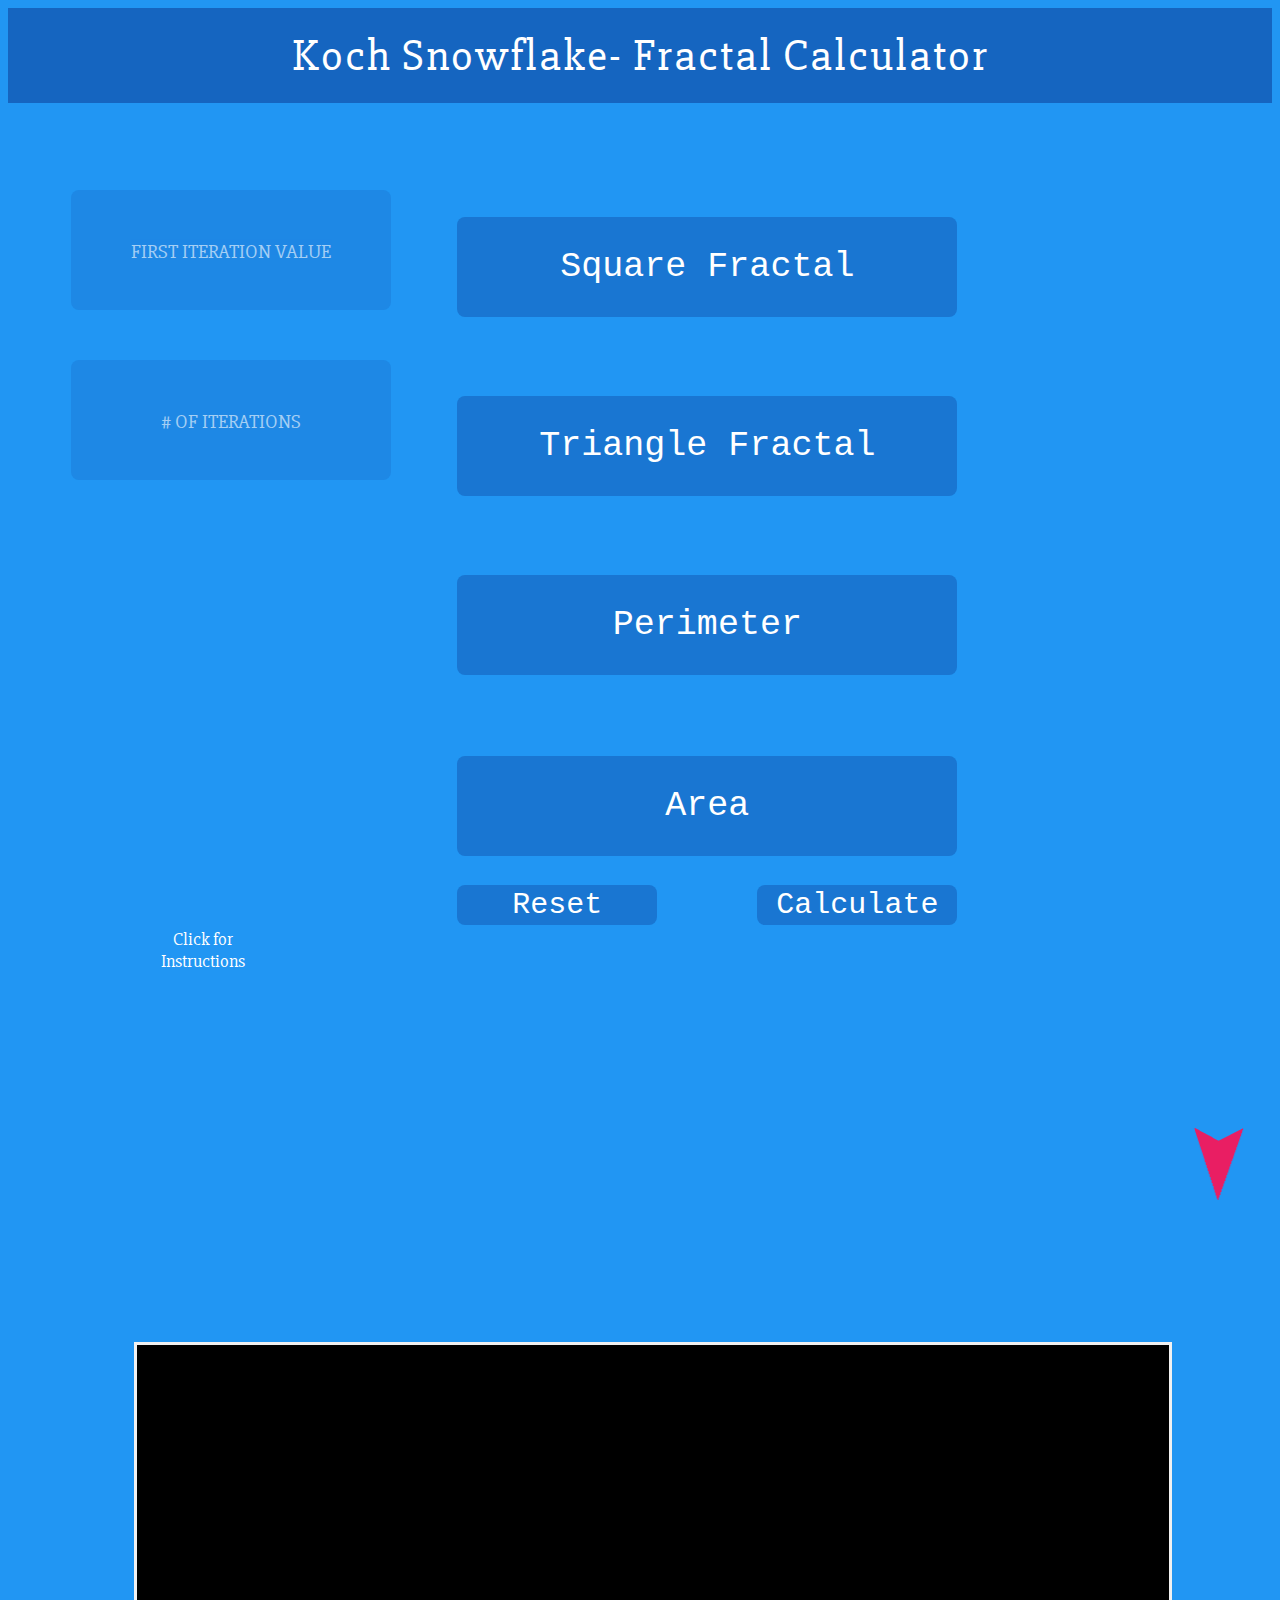
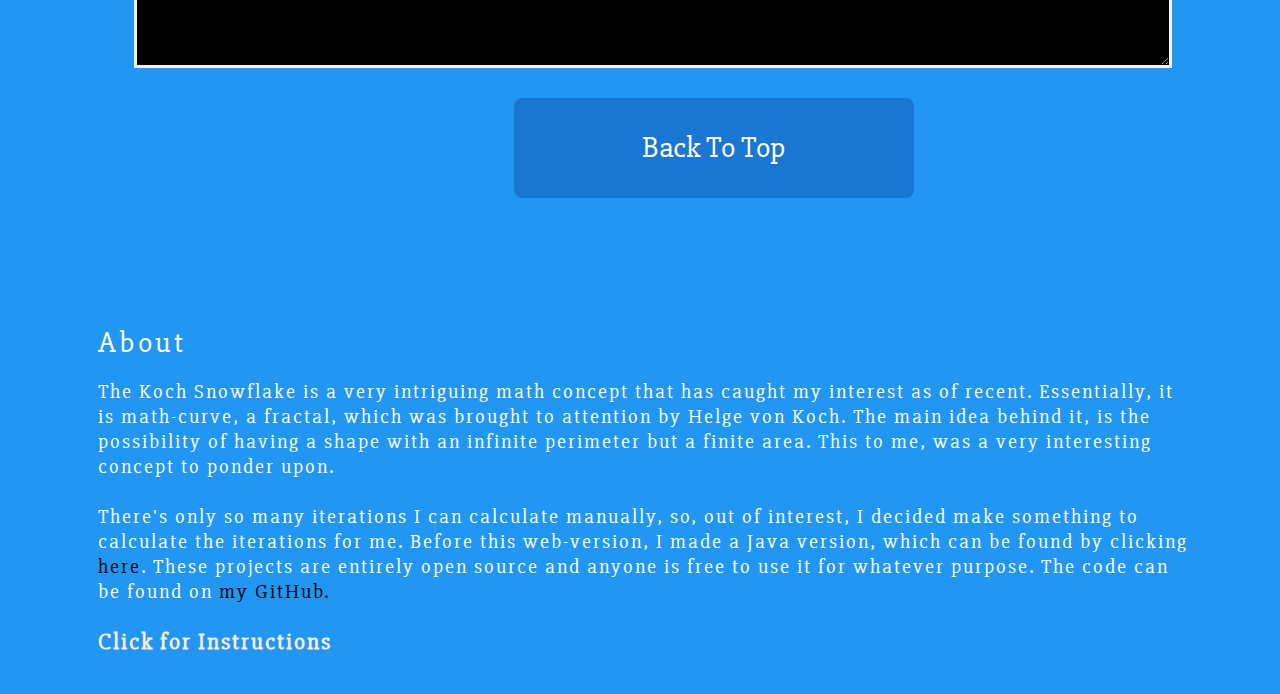
<file: index.html>
<!DOCTYPE html><html><meta charset="UTF-8"><meta name="viewport" content="width=device-width, initial-scale=1.0"><head><title>KochCalculator</title><link rel="stylesheet" type="text/css" href="WebVersion/styles/styles.css"><link rel="icon" type="img/png" href="WebVersion/images/favicon.png"><script>(function(i,s,o,g,r,a,m){i['GoogleAnalyticsObject']=r;i[r]=i[r]||function(){(i[r].q=i[r].q||[]).push(arguments)},i[r].l=1*new Date();a=s.createElement(o),m=s.getElementsByTagName(o)[0];a.async=1;a.src=g;m.parentNode.insertBefore(a,m)})(window,document,'script','//www.google-analytics.com/analytics.js','ga');ga('create', 'UA-43160348-12', 'auto');ga('send', 'pageview');</script></head><body><header id="mainHeader" onclick="location.reload();"> Koch Snowflake- Fractal Calculator</header><br><br><div id="inputDiv"><form><input type="number" id="iterationInput" placeholder="FIRST ITERATION VALUE"></form><form><input type="number" id="rangeInput" placeholder="# OF ITERATIONS"></form></div><section><div id="tableContainer"><table id="mainTable"><td><button id="squareButton" onclick="shapeHandler('square');" class="settingButton">Square Fractal</button> </td><tr><td><button id="triangleButton" class="settingButton" onclick="shapeHandler('triangle');">Triangle Fractal</button></td></tr><tr><td><button id="perimeterButton" onclick="actionHandler('perimeter');" class="settingButton">Perimeter</button><tr></tr></td><td><button id="areaButton" onclick="actionHandler('area');" class="settingButton">Area</button></td></tr><tr><td><button id="resetButton" onclick="location.reload();">Reset</button><button id="calculateButton" onclick="process();">Calculate</button></td></tr></table><span id="helpTitle" onclick="openHowTo();">Click for Instructions</span> <a id="downArrow" href="#answerFrame"><img src="WebVersion/images/arrow4.png" height="92px" width="61px" alt="Scroll to bottom"></a></div><textarea id="answerFrame" readonly></textarea><button id="bTop" onclick="topGo();">Back To Top </button></section><div id="aboutSection"><span id="aboutTitle">About</span><br><br><span id="aboutBody">The Koch Snowflake is a very intriguing math concept that has caught my interest as of recent. Essentially, it is math-curve, a fractal, which was brought to attention by Helge von Koch. The main idea behind it, is the possibility of having a shape with an <b>infinite</b> perimeter but a <b>finite</b> area. This to me, was a very interesting concept to ponder upon. <br><br>There's only so many iterations I can calculate manually, so, out of interest, I decided make something to calculate the iterations for me. Before this web-version, I made a Java version, which can be found by clicking <a href="http://www.goo.gl/sgC8yS" style="color:black; text-decoration: none;">here</a>. These projects are entirely open source and anyone is free to use it for whatever purpose. The code can be found on <a href="http://www.goo.gl/N7mXk5" style="color: black; text-decoration: none;">my GitHub.</a><br><h3 style="color:#FAEBD7;" onclick="openHowTo();" id="instructionTitle">Click for Instructions</h3><ol style= "list-style-type:none"><li id="liOne"></li><li id="liTwo"></li><li id="liThree"></li></ol></span></div></body><script type="text/javascript" src="WebVersion/js/scripts.js"></script> </html>
</file>
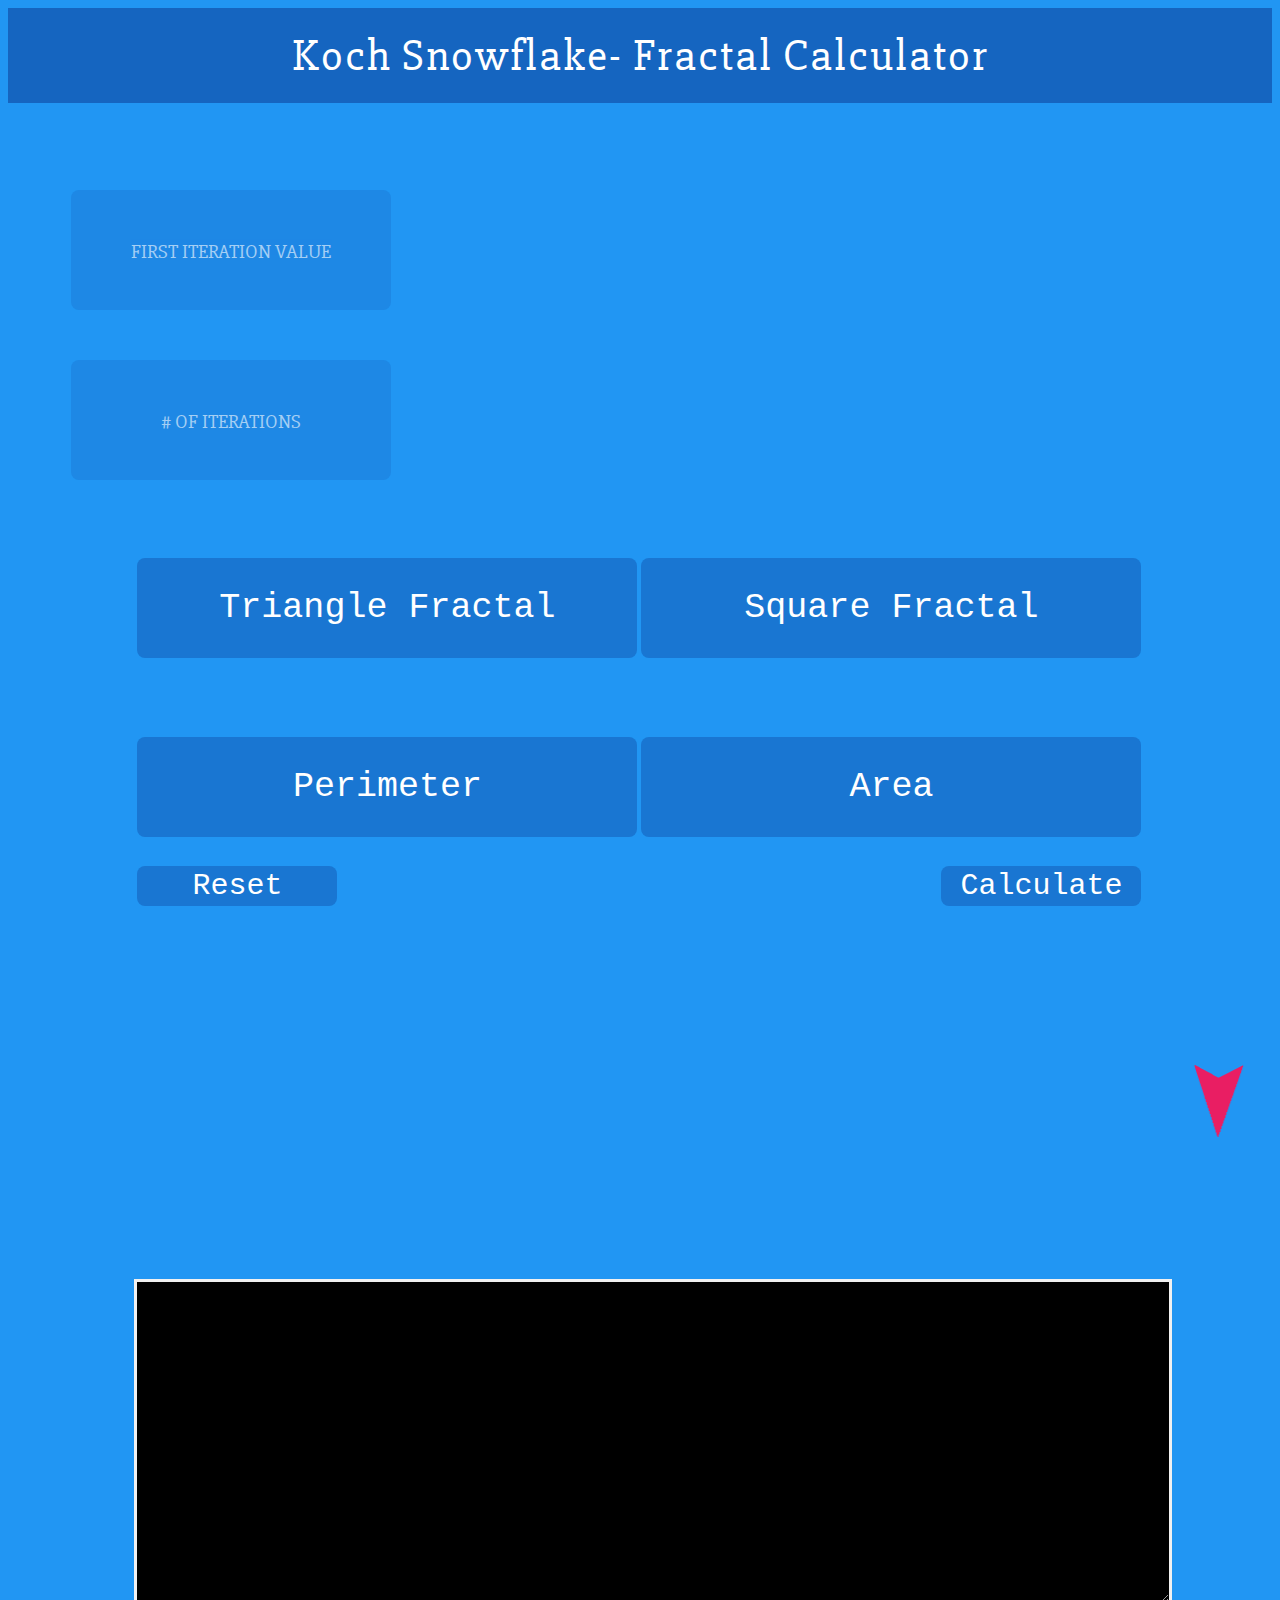
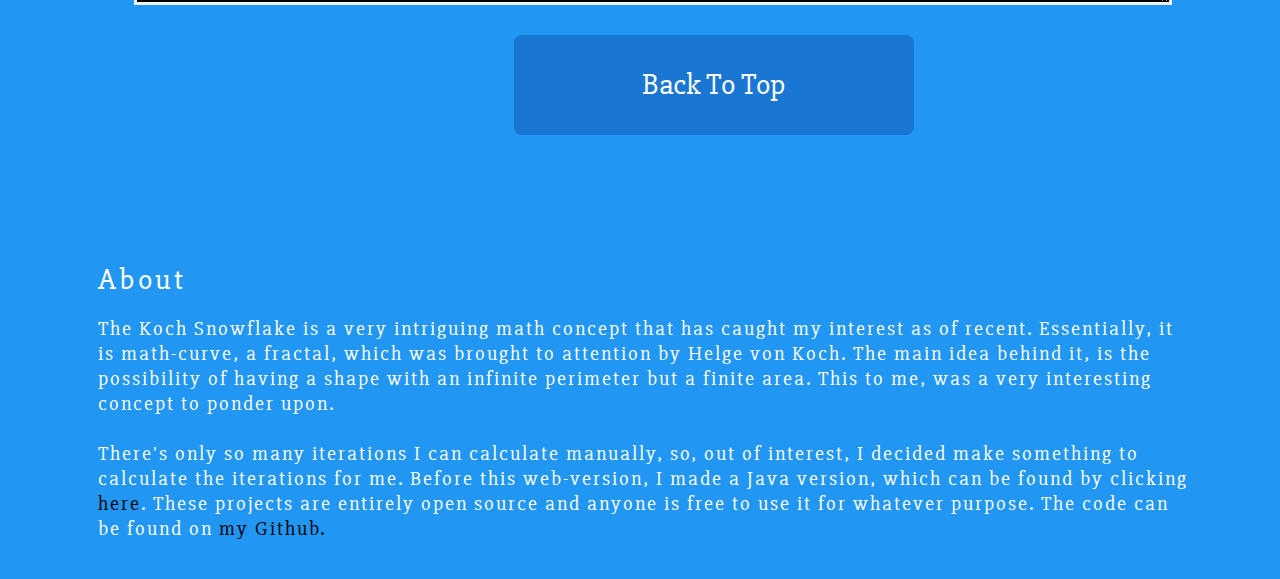
<file: WebVersion/index.html>
<!DOCTYPE html>
<html>
   <head>
      <title>
         KochCalculator
      </title>
      <link rel="stylesheet" type="text/css" href="styles/styles.css">
      <link rel="icon" type="img/png" href="images/favicon.png">
   </head>
   <body>
      <header id="mainHeader"> 
         Koch Snowflake- Fractal Calculator
      </header>
      <br><br>
      <aside>
         <form>
            <input type="number" id="iterationInput" placeholder="FIRST ITERATION VALUE">
         </form>
         <form>
            <input type="number" id="rangeInput" placeholder="# OF ITERATIONS">
         </form>
      </aside>
      <section>
         <div id="tableContainer">
            <table id="mainTable">
               <tr>
                  <td>
                     <button id="triangleButton" class="settingButton" onclick="shapeHandler('triangle');">
                     Triangle Fractal
                     </button>
                  </td>
                  <td>
                     <button  id="squareButton" onclick="shapeHandler('square');" class="settingButton">
                     Square Fractal
                     </button> 
                  </td>
               </tr>
               <tr>
                  <td>
                     <button id="perimeterButton" onclick="actionHandler('perimeter');" class="settingButton">
                     Perimeter
                     </button>
                  </td>
                  <td>
                     <button id="areaButton" onclick="actionHandler('area');" class="settingButton">
                     Area
                     </button>
                  </td>
               </tr>
               <tr>
                  <td>
                     <button id="resetButton" onclick="location.reload();">
                     Reset
                     </button>
                  </td>
                  <td>
                     <button id="calculateButton" onclick="process();">
                     Calculate
                     </button>
                  </td>
               </tr>
            </table>
            <a id="downArrow" href="#answerFrame"><img src="images/arrow4.png" height="92px" width="61px" alt="Scroll to bottom"></a>
         </div>
         <textarea id="answerFrame" readonly></textarea>
         <button id="bTop" onclick="topGo();">Back To Top </button>
      </section>
      <div id="aboutSection">
         <span id="aboutTitle">About</span>
         <br><br>
         <span id="aboutBody">
         The Koch Snowflake is a very intriguing math concept that has caught my interest as of recent. Essentially, it is math-curve, a fractal, which was brought to attention by Helge von Koch. The main idea behind it, is the possibility of having a shape with an <b>infinite</b> perimeter but a <b>finite</b> area. This to me, was a very interesting concept to ponder upon. 
         <br><br>
         There's only so many iterations I can calculate manually, so, out of interest, I decided make something to calculate the iterations for me. Before this web-version, I made a Java version, which can be found by clicking <a href="http://www.goo.gl/sgC8yS" style="color:black; text-decoration: none;">here</a>. These projects are entirely open source and anyone is free to use it for whatever purpose. The code can be found on <a href="http://www.goo.gl/N7mXk5" style="color: black; text-decoration: none;">my Github.</a>
         </span>
      </div>
   </body>
   <script type="text/javascript" src="js/scripts.js"></script>
</html>
</file>
<file: WebVersion/styles/styles.css>
@import "http://fonts.googleapis.com/css?family=Oswald";@import "http://fonts.googleapis.com/css?family=Slabo+27px";header{background-color:#1565C0;color:#fff;text-align:center;padding:20px;font-family:'Slabo 27px',serif;letter-spacing:2px;font-size:45px;font-weight:400}body{background-color:#2196F3}#aboutTitle{font-family:'Slabo 27px',serif;font-size:30px;letter-spacing:3px;font-weight:400;color:#fff}#aboutBody{font-family:'Slabo 27px',serif;font-size:20px;font-weight:lighter;color:#fff;letter-spacing:2px}#aboutSection{margin-left:10px;margin-top:10%;margin-bottom:3%;padding-left:80px;padding-right:80px}.settingButton{background-color:#1976D2;color:#fff;font-family:monospace;font-weight:lighter;font-size:35px;height:100px;width:500px;border:none;border-radius:8px;text-align:center;margin-left:60%;margin-top:15%;float:right}#resetButton{height:40px;width:200px;background-color:#1976D2;color:#fff;font-family:monospace;font-weight:lighter;font-size:30px;border:none;border-radius:8px;text-align:center;margin-top:5%;float:left;clear:left}#calculateButton{clear:right;float:right;height:40px;width:200px;background-color:#1976D2;color:#fff;font-family:monospace;font-weight:lighter;font-size:30px;border:none;border-radius:8px;text-align:center;margin-top:5%}#tableContainer{margin-left:10%}#iterationInput{float:left;margin-top:4%;margin-left:5%;height:100px;width:300px;border-radius:8px;border:none;background-color:#1E88E5;padding:10px;font-size:30px;text-align:center;color:#fff;font-family:monospace}#rangeInput{margin-left:5%;margin-right:5%;float:left;clear:left;margin-top:4%;height:100px;width:300px;border-radius:8px;border:none;background-color:#1E88E5;padding:10px;font-size:30px;text-align:center;color:#fff;font-family:monospace}::-webkit-input-placeholder{color:#fff;font-family:'Slabo 27px',serif;font-size:20px;font-weight:lighter;opacity:.6}:-moz-placeholder{color:#fff;font-family:'Slabo 27px',serif;font-size:20px;font-weight:lighter;opacity:.6}::-moz-placeholder{color:#fff;font-family:'Slabo 27px',serif;font-size:20px;font-weight:lighter;opacity:.6}:-ms-input-placeholder{color:#fff;font-family:'Slabo 27px',serif;font-size:20px;font-weight:lighter;opacity:.6}input[type=number]::-webkit-inner-spin-button,input[type=number]::-webkit-outer-spin-button{-webkit-appearance:none;margin:0}#answerFrame{margin-top:10%;background-color:#000;border:solid;margin-left:10%;border-color:#f1f1f1;line-height:10px;height:300px;width:80%;color:#0f0;padding:10px;font-size:20px}#bTop{margin-left:40%;margin-top:2%;height:100px;width:400px;background-color:#1976D2;text-align:center;font-size:30px;color:#fff;font-family:'Slabo 27px',serif;font-weight:lighter;border-radius:8px;border:none}#downArrow{margin-left:85%;clear:both;float:right;margin-top:13%;margin-right:2%}#helpTitle{margin-right:88%;display:inline-block;clear:left;font-weight:lighter;font-family:'Slabo 27px',serif;color:#fff;text-align:center;font-size:18px;float:left}li{color:#FAEBD7}
</file>
